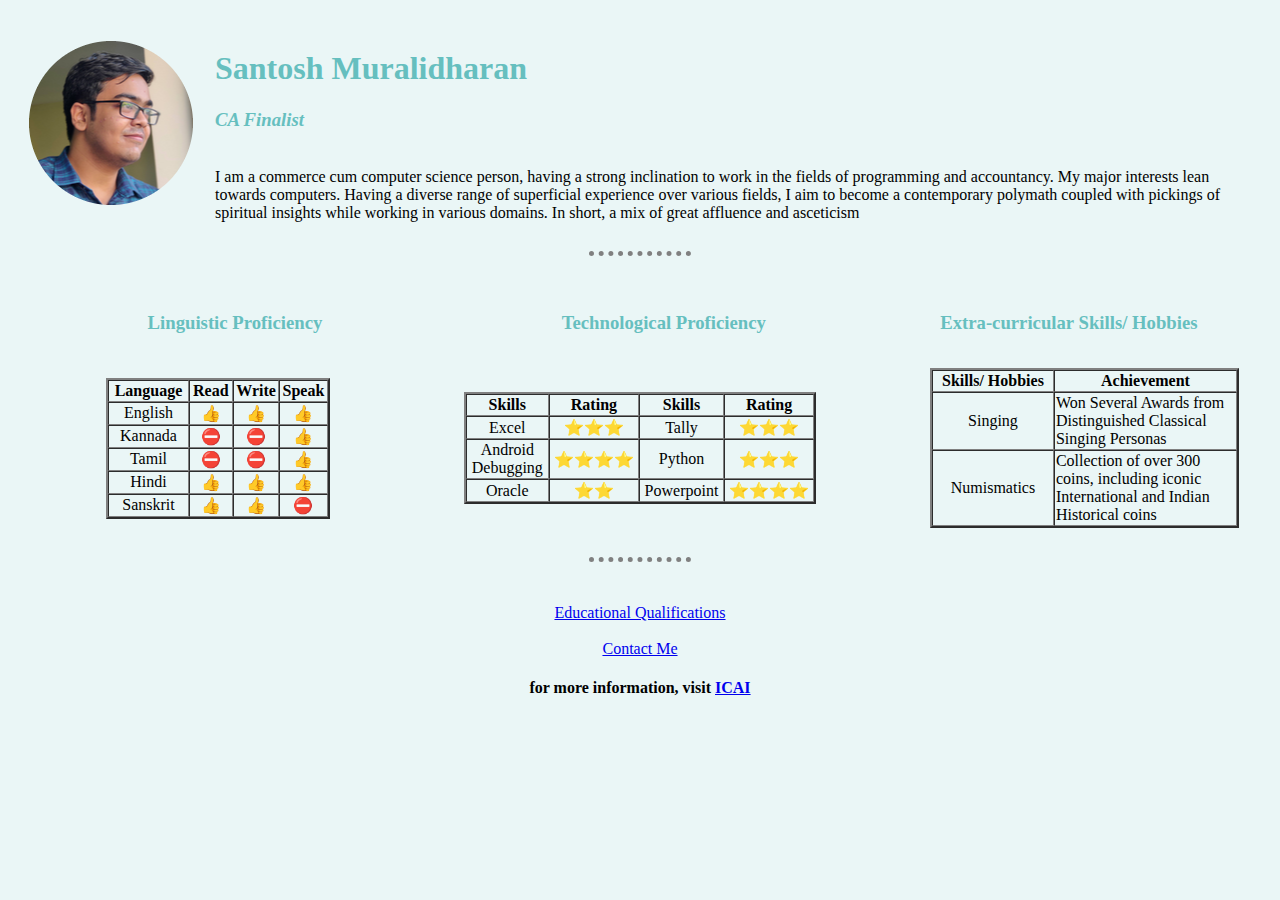
<file: index.html>
<!DOCTYPE html>
<html lang="en" dir="ltr">

<head>
  <meta charset="utf-8">
  <title>🔥Santosh's Personal Site</title>
  <link rel="stylesheet" href="styles.css">
  <meta name="viewport" content="width=device-width, initial-scale=1.0">
</head>

<body>
  <table cellspacing='20'>
    <tr>
      <td><img src="Images\Santosh-1-modified.png" alt="Santosh's Profile Image" /></td>
      <td>
        <p>
        <h1>Santosh Muralidharan</h1><em>
          <h3>CA Finalist</h3>
        </em>
        <br />
        I am a commerce cum computer science person, having a strong inclination to work in the fields of programming
        and accountancy. My major interests lean towards computers. Having a diverse range of superficial experience over various
        fields, I aim to become a contemporary polymath coupled with pickings of spiritual insights while working in various domains.
        In short, a mix of great affluence and asceticism
      </td>
    </tr>
  </table>
  <hr>
  <br>
  <table cellpadding='10'>
    <thead>
      <td width=450px style='text-align:center'>
        <h3>Linguistic Proficiency</h3>
      </td>
      <td width=400px style='text-align:center'>
        <h3>Technological Proficiency</h3>
      </td>
      <td width=400px style='text-align:center'>
        <h3>Extra-curricular Skills/ Hobbies</h3>
      </td>
    </thead>
  </table>
  <table>
    <thead>
      <td>
        <table border="2" cellspacing='0.5' style="margin-left:95px;margin-right:30px">
          <thead>
            <tr>
              <td width=100px style='text-align:center'><strong>Language</strong></td>
              <td width=50px style='text-align:center'><strong>Read</strong></td>
              <td width=50px style='text-align:center'><strong>Write</strong></td>
              <td width=50px style='text-align:center'><strong>Speak</strong></td>
            </tr>
          </thead>
          <tbody>
            <tr>
              <td width=100px style='text-align:center'>English</td>
              <td width=50px style='text-align:center'>👍</td>
              <td width=50px style='text-align:center'>👍</td>
              <td width=50px style='text-align:center'>👍</td>
            </tr>
            <tr>
              <td width=100px style='text-align:center'>Kannada</td>
              <td width=50px style='text-align:center'>⛔</td>
              <td width=50px style='text-align:center'>⛔</td>
              <td width=50px style='text-align:center'>👍</td>
            </tr>
            <tr>
              <td width=100px style='text-align:center'>Tamil</td>
              <td width=50px style='text-align:center'>⛔</td>
              <td width=50px style='text-align:center'>⛔</td>
              <td width=50px style='text-align:center'>👍</td>
            </tr>
            <tr>
              <td width=100px style='text-align:center'>Hindi</td>
              <td width=50px style='text-align:center'>👍</td>
              <td width=50px style='text-align:center'>👍</td>
              <td width=50px style='text-align:center'>👍</td>
            </tr>
            <tr>
              <td width=100px style='text-align:center'>Sanskrit</td>
              <td width=50px style='text-align:center'>👍</td>
              <td width=50px style='text-align:center'>👍</td>
              <td width=50px style='text-align:center'>⛔</td>
            </tr>
          </tbody>
        </table>
      </td>
      <td>
        <table border="2" cellspacing='0.5' style="margin-left:100px;margin-right:30px">
          <thead>
            <tr>
              <td width=60px style='text-align:center'><strong>Skills</strong></td>
              <td width=100px style='text-align:center'><strong>Rating</strong></td>
              <td width=100px style='text-align:center'><strong>Skills</strong></td>
              <td width=100px style='text-align:center'><strong>Rating</strong></td>
            </tr>
          </thead>
          <tbody>
            <tr>
              <td width=100px style='text-align:center'>Excel</td>
              <td width=50px style='text-align:center'>⭐⭐⭐</td>
              <td width=50px style='text-align:center'>Tally</td>
              <td width=50px style='text-align:center'>⭐⭐⭐</td>
            </tr>
            <tr>
              <td width=100px style='text-align:center'>Android Debugging</td>
              <td width=50px style='text-align:center'>⭐⭐⭐⭐</td>
              <td width=50px style='text-align:center'>Python</td>
              <td width=50px style='text-align:center'>⭐⭐⭐</td>
            </tr>
            <tr>
              <td width=100px style='text-align:center'>Oracle</td>
              <td width=50px style='text-align:center'>⭐⭐</td>
              <td width=50px style='text-align:center'>Powerpoint</td>
              <td width=50px style='text-align:center'>⭐⭐⭐⭐</td>
            </tr>
          </tbody>
        </table>
      </td>
      <td>
        <table border="2" cellspacing='0.5'style="margin-left:80px;margin-right:30px">
          <thead>
            <tr>
              <td width=200px style='text-align:center'><strong>Skills/ Hobbies</strong></td>
              <td width=400px style='text-align:center'><strong>Achievement</strong></td>
            </tr>
          </thead>
          <tbody>
            <tr>
              <td style="text-align:center">Singing</td>
              <td style="text-align:justified">Won Several Awards from Distinguished Classical Singing Personas</td>
            </tr>
            <tr>
              <td style="text-align:center">Numismatics</td>
              <td style="text-align:justified">Collection of over 300 coins, including iconic International and Indian Historical coins</td>
            </tr>
          </tbody>
        </table>
      </td>

    </thead>
  </table>
  <br>
  <hr>
  <br>
  <p style="text-align:center">
    <a href="Education.html">Educational Qualifications</a><br><br>
    <a href="Contact.html">Contact Me</a>
  <h4 align="center">for more information, visit <strong><a href="https://www.icai.org/"> ICAI </a></strong></h4>
  </p>
</body>

</html>
</file>
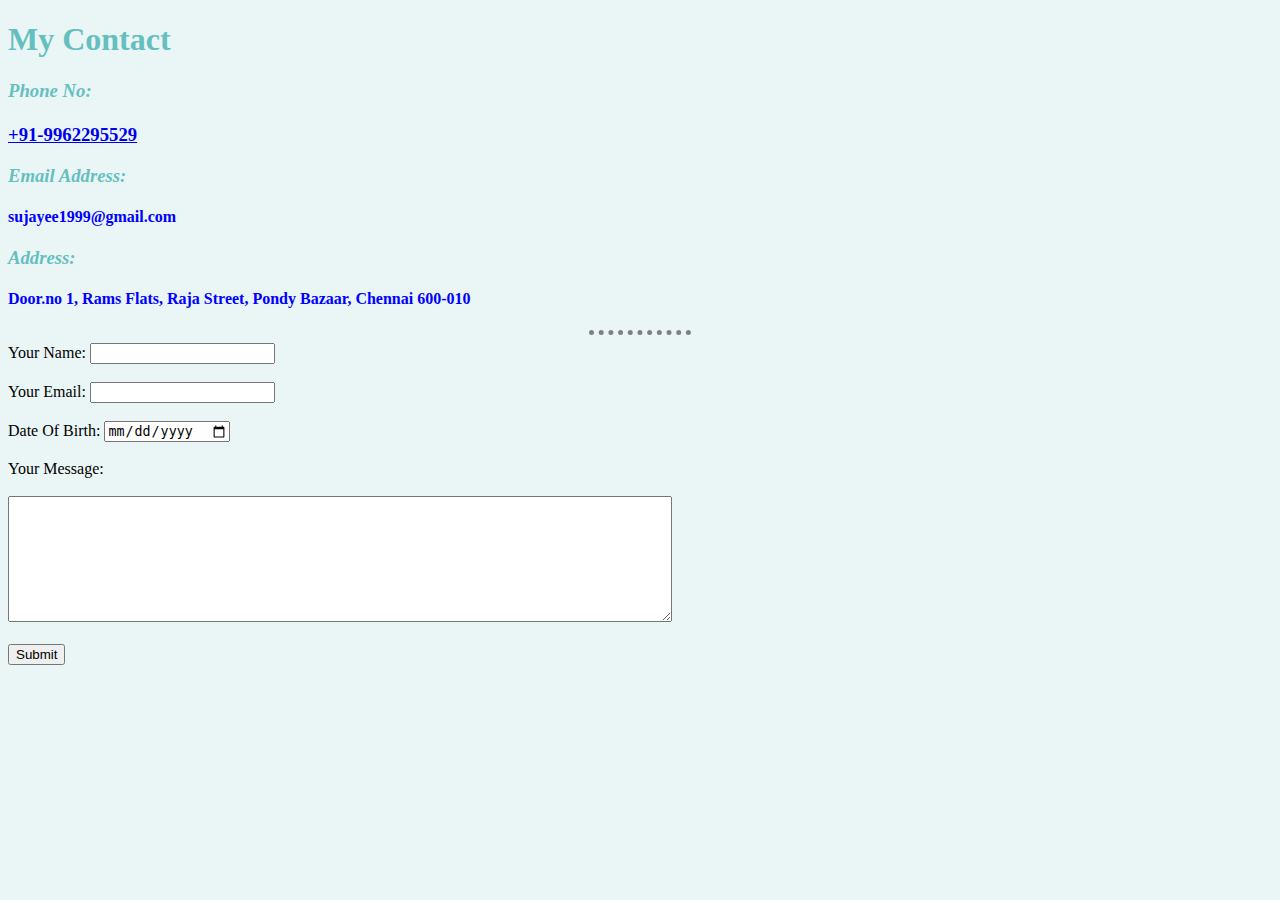
<file: Contact.html>
<!DOCTYPE html>
<html lang="en" dir="ltr">
  <head>
    <meta charset="utf-8">
    <title>Contact Me</title>
    <link rel="stylesheet" href="styles.css">
  </head>
  <body>
    <h1>My Contact</h1>
    <h3><em><strong>Phone No:</strong></em><br /><br /><a href="tel:+91-9962295529">+91-9962295529</a></h3>
    <h3><em><strong>Email Address:</strong></em></h3>
    <h4 style="color:blue">sujayee1999@gmail.com</h4>
    <h3><em>Address:</em></h3>
    <h4 style="color:blue">
    Door.no 1, Rams Flats, Raja Street, Pondy Bazaar, Chennai 600-010</h4>
    <hr>
    <form action="mailto:sujayee1999@gmail.com" method="post" enctype="text/plain">
      <label for="">Your Name:</label>
      <input type="text" name="YourName" value=""><br><br>
      <label for="">Your Email: </label>
      <input type="email" name="YourEmail" value=""><br><br>
      <label for="">Date Of Birth:</label>
      <input type="date" name="" value=""><br><br>
      <label for="">Your Message:</label><br><br>
      <textarea name="YourMessage" rows="8" cols="80"></textarea><br><br>
      <input type="submit" name="">
    </form>
  </body>
</html>
</file>
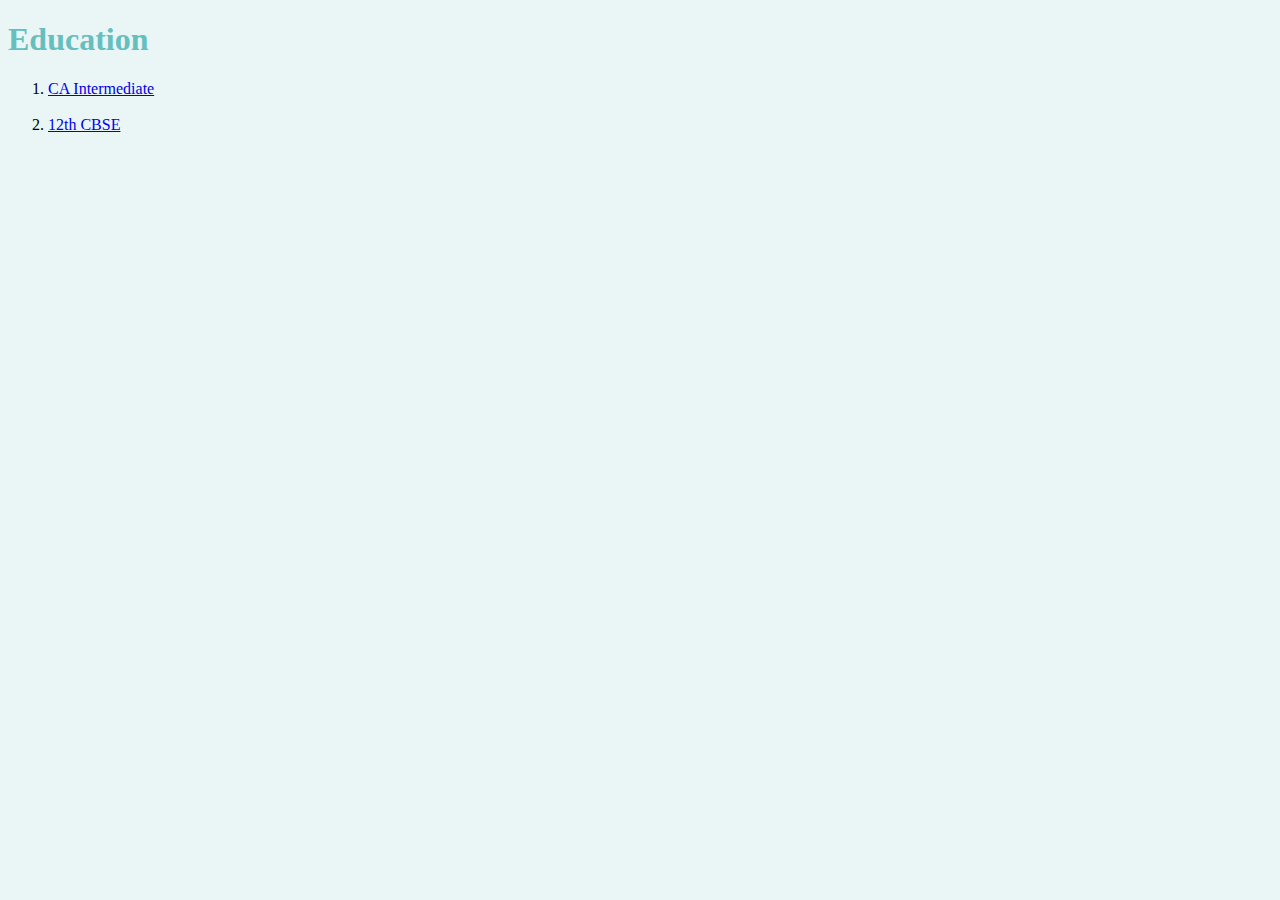
<file: Education.html>
<!DOCTYPE html>
<html lang="en" dir="ltr">
  <head>
    <meta charset="utf-8">
    <title>Educational Qualifications</title>
    <link rel="stylesheet" href="styles.css">
  </head>
  <body>
    <h1>Education</h1>
    <ol>
      <li><a href="Images\CA Intermediate Nov'18 Marksheet.pdf">CA Intermediate</a></li>
      <br>
      <li><a href="Images\12th marksheet.pdf">12th CBSE</a></li>
    </ol>

  </body>
</html>
</file>
<file: styles.css>
body {
  background-color: #EAF6F6;
}
hr {
  border-style: none;
  border-top-style: dotted;
  border-color: grey;
  border-width: 5px;
  width: 8%;
}
h1 {
  color: #66BFBF;
  animation-duration: 3s;
  animation-name: slidein;
}

@keyframes slidein {
  from {
    margin-left: 100%;
    width: 300%;
  }

  75% {
    font-size: 300%;
    margin-left: 25%;
    width: 150%;
  }

  to {
    margin-left: 0;
    width: 100%;
  }
  }

h3 {
  color: #66BFBF;
  animation-duration: 4s;
  animation-iteration-count: infinite;
  animation-name: summa;
}

@keyframes summa {
  from {
    color: #FFD700;
  }

50% {
  color: #ADFF2F;
}

to {
  color: #4B0082;
}
}
</file>
